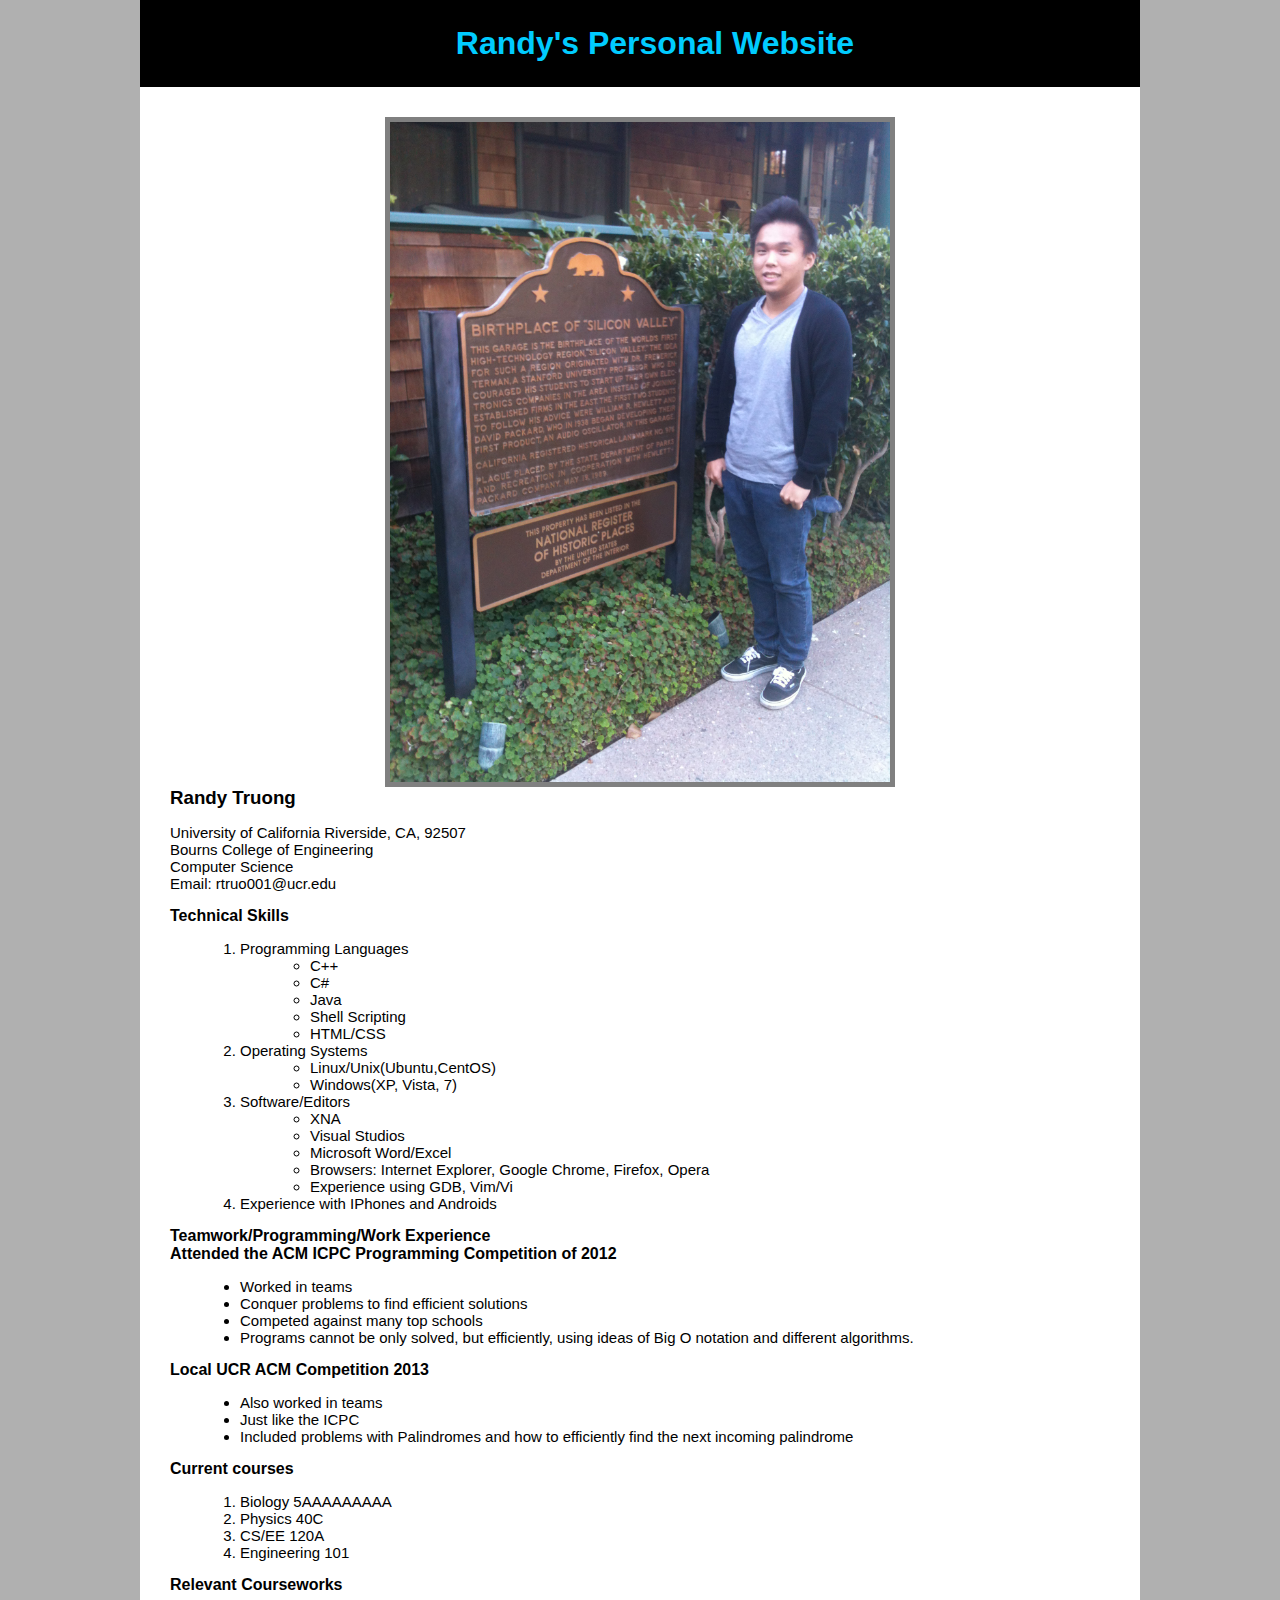
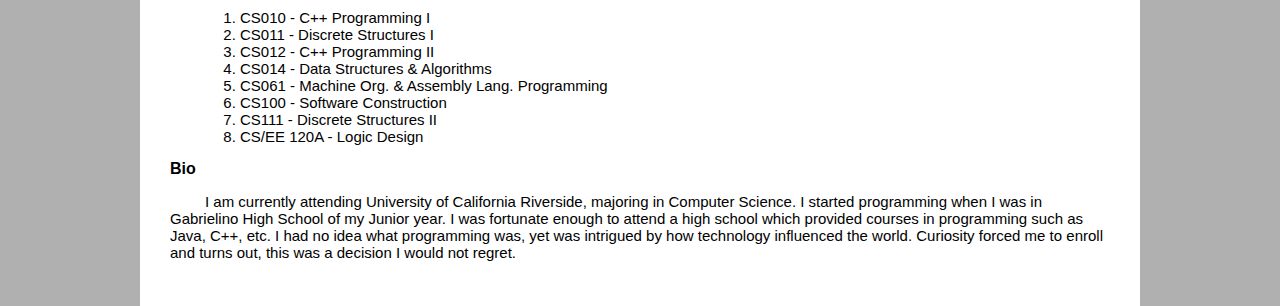
<file: My-Personal-Webpage/cswebpage.html>
<!DOCTYPE html>
<!--
 The website of www.cs.ucr.edu/~rtruo001
Started on: 10/4/13
To Validate: validator.w3.org
-->
<html lang="en">
    <head>
        <link rel="stylesheet" href="cswebpage.css" type="text/css" media="screen">
        <meta charset="utf-8">
        <title> Randy Truong's Homepage </title>
    </head>

    <body>

        <div class="Website">

<!--
The very top banner of the websites. Just contains my name
while right below it would contain links to the other parts
of the websites.
-->
        <div id="top_banner">
        <h1> Randy's Personal Website </h1>
        </div>

        <!-- Don't forget to chmod 755 for new images -->
        <!-- img_me -->
        <div id="img_me">
        <img src="me.jpg" alt="Me" title="At the Birthplace of Silicon Valley"
         width="500" height="660">
        </div>

        <div id="info_me">
        <h3> Randy Truong </h3>
        <p>
        University of California Riverside, CA, 92507<br>
        Bourns College of Engineering<br>
        Computer Science<br>
        Email: rtruo001@ucr.edu<br>
        </p>
        </div>

<!--
Programming Languages 
	C++, C#, Java, Shell Scripting, HTML/CSS
Operating Systems
	Linux/Unix(Ubuntu,CentOS), Windows(XP, Vista, 7) 
Software/Editors
	XNA, Visual Studios, Microsoft Word/Excel, Internet Explorer, Google Chrome, Firefox, Opera
	Experience using GDB, Vim/Vi
Experience with Iphones and Androids
-->
        <h4> Technical Skills </h4>
        <ol>
            <li>Programming Languages</li>
            <ul>
                <li>C++</li>
                <li>C#</li>
                <li>Java</li>
                <li>Shell Scripting</li>
                <li>HTML/CSS</li>
            </ul>
            <li>Operating Systems</li>
            <ul>
                <li>Linux/Unix(Ubuntu,CentOS)</li>
                <li>Windows(XP, Vista, 7)</li>
            </ul>
            <li>Software/Editors</li>
            <ul>
                <li>XNA</li>
                <li>Visual Studios</li>
                <li>Microsoft Word/Excel</li>
                <li>Browsers: Internet Explorer, Google Chrome, Firefox,
                 Opera</li>
                <li>Experience using GDB, Vim/Vi</li>
            </ul>
            <li>Experience with IPhones and Androids</li>
        </ol>
<!-- -->
        <h4> Teamwork/Programming/Work Experience </h4>
            <h4>Attended the ACM ICPC Programming Competition of 2012</h6>
            <ul>
                <li>Worked in teams</li>
                <li>Conquer problems to find efficient solutions</li>
                <li>Competed against many top schools</li>
                <li>Programs cannot be only solved, but efficiently, using ideas of Big O notation and different algorithms.</li>
            </ul>
            <h4>Local UCR ACM Competition 2013</h5>
            <ul>
                <li>Also worked in teams</li>
                <li>Just like the ICPC</li>
                <li>Included problems with Palindromes and how to efficiently find the next incoming palindrome</li>
            </ul>

        <h4> Current courses </h4>
        <ol>
            <li>Biology 5AAAAAAAAA</li>
            <li>Physics 40C</li>
            <li>CS/EE 120A</li>
            <li>Engineering 101</li>
        </ol>   

        <h4> Relevant Courseworks </h4>
        <ol>
            <li>CS010 - C++ Programming I</li>
            <li>CS011 - Discrete Structures I</li>
            <li>CS012 - C++ Programming II</li>
            <li>CS014 - Data Structures & Algorithms</li>
            <li>CS061 - Machine Org. & Assembly Lang. Programming</li>
            <li>CS100 - Software Construction</li>
            <li>CS111 - Discrete Structures II</li>
            <li>CS/EE 120A - Logic Design</li>
        </ol>

        <div id="bio">
        <h4> Bio </h4>
        <p>
        I am currently attending University of California Riverside, majoring in Computer Science. I started programming when I was in Gabrielino High School of my Junior year. I was fortunate enough to attend a high school which provided courses in programming such as Java, C++, etc. I had no idea what programming was, yet was intrigued by how technology influenced the world. Curiosity forced me to enroll and turns out, this was a decision I would not regret.
        </p>
        </div>

    </div>
    </body>
</html>
</file>
<file: My-Personal-Webpage/cswebpage.css>
/*
 * The CSS for the website www.cs.ucr.edu/~rtruo001
 * Started on 10/4/13
 */
head
{
    margin: 0px;
    padding: 0px;
}

.Website
{
    background-color: white;
}

#top_banner
{
    background-color: black;
    padding: 25px;
    text-align: center;
    color: #00CCFF;
    font-weight: normal;
}

li
{
    margin-left: 30px; 
}

p, ol, ul 
{
    font-size: 15px;
    margin-left: 30px;
    margin-right: 30px;
}

h1, h2, h3, h4, h5, h6
{
    text-indent: 0px;
    margin-top: 0px;
    margin-bottom: 0px;
    margin-left: 30px;
    padding: 0px;

}

/*The image of me in the very first page
 *Properties are made to make image in center of page
 *with a white border.
 */
#img_me
{
    margin-top: 30px;
    margin-left: auto;
    margin-right: auto;
    width: 500px;
    height: 660px;
    border: 5px solid grey;
}

#info_me
{
}

#bio
{
    padding-bottom: 30px;
    text-indent: 35px;
}

body
{
    background-color: #B0B0B0;
    font-family: Helvetica;
    width: 1000px;
    margin: auto;
    border: 0px;
    padding: 0px 80px;
}
</file>
